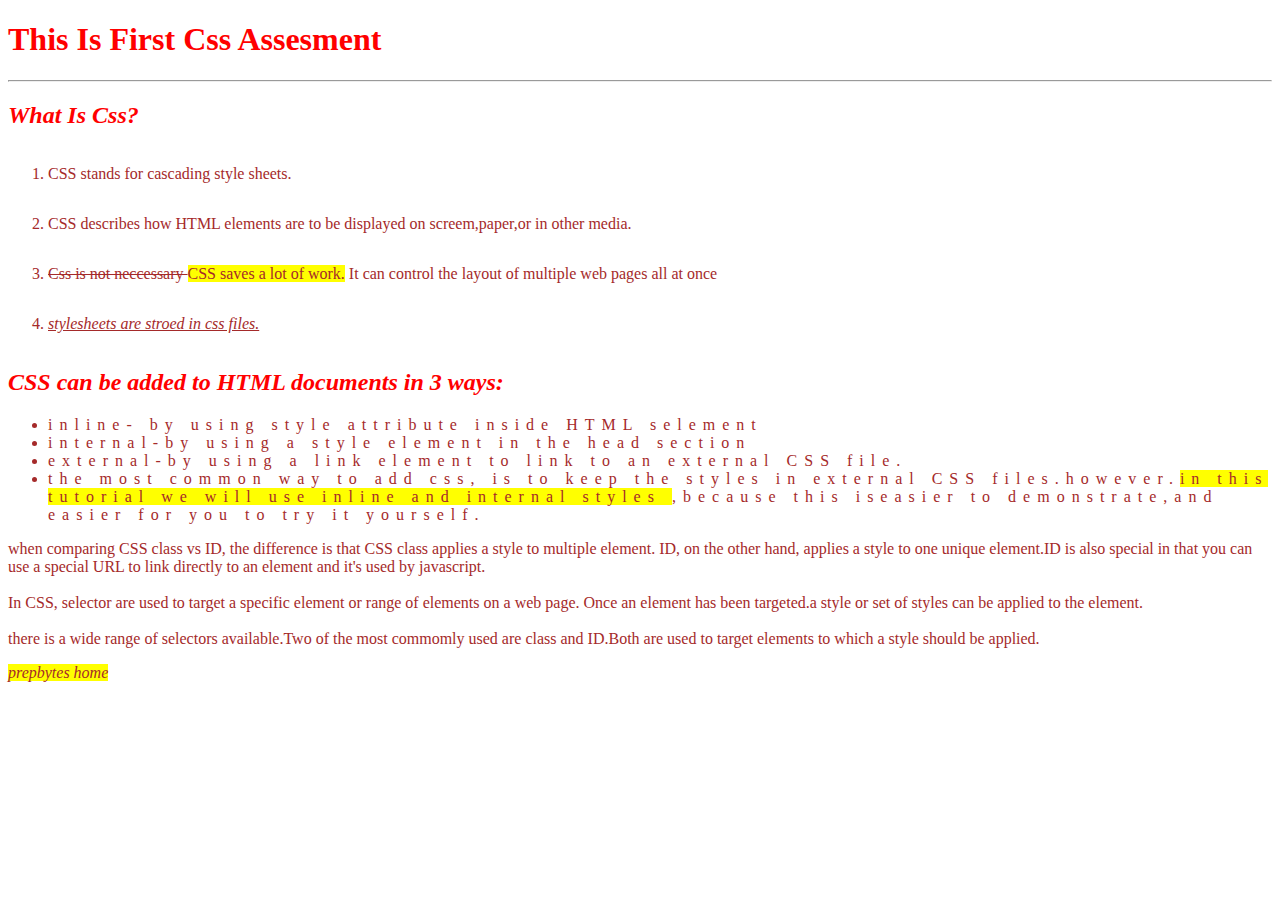
<file: index.html>
<!DOCTYPE html>
<html lang="en">
<head>
    <meta charset="UTF-8">
    <meta http-equiv="X-UA-Compatible" content="IE=edge">
    <meta name="viewport" content="width=, initial-scale=1.0">
    <title>hanson-1</title>
    <link rel="stylesheet" href="./style.css">
</head>
<body>
    <h1>This Is First Css Assesment</h1><hr>
    <h2>What Is Css?</h2>
    <div class="col">
    <ol class="br">
        <li>CSS stands for cascading style sheets.</li> 
        <li>CSS describes how HTML elements are to be displayed on screem,paper,or in other media.</li>
        <li><span class="delete">Css is not neccessary </span> <span class="back">CSS saves a lot of work.</span> It can control the layout of multiple web pages all at once</li>
        <li><span class="fon"> stylesheets are stroed in css files.</span></li>
    </ol>
</div>
<h2>CSS can be added to HTML documents in 3 ways:</h2>
<ul>
    <li>inline- by using style attribute inside HTML selement</li>
    <li>internal-by using a style element in the head section  </li>
    <li>external-by using a link element to link to an external CSS file. </li>
    <li>the most common way to add css, is to keep the styles in external CSS files.however.<span class="back">in this tutorial we will use inline and internal styles </span>,because this iseasier to demonstrate,and easier for you to try it yourself.</li>
</ul>
<p class="bro">when comparing CSS class vs ID, the difference is that CSS class applies a style to multiple element. ID, on the other hand, applies a style to one unique element.ID is also special in that you can use a special URL to link directly to an element and it's used by javascript.<br> <br>In CSS, selector are used to target a specific element or range of elements on a web page. Once an element has been targeted.a style or set of styles can be applied to the element.<br><br> there is a wide range of selectors available.Two of the most commomly used are class and ID.Both are used to target elements to which a style should be applied.</p>
<a href="https://www.prepbytes.com/" class="no" ><span class="back"> prepbytes home </span></a>

</body>
</html>
</file>
<file: style.css>
h1{
    color: red;
}
h2{
    font-style: italic;
    color: red;
}
.col{
    color: brown;
    line-height: 50px; 
}
.delete{
    text-decoration:line-through;
}
.back{
    background-color: yellow;
}
.fon{
    font-style: italic;
    text-decoration: underline;
}
ul{
    letter-spacing: 7px;
    color: brown;
}
.bro{
    color: brown;
}
.no{
    text-decoration: none;
    font-style: italic;
    color: brown;

}
</file>
